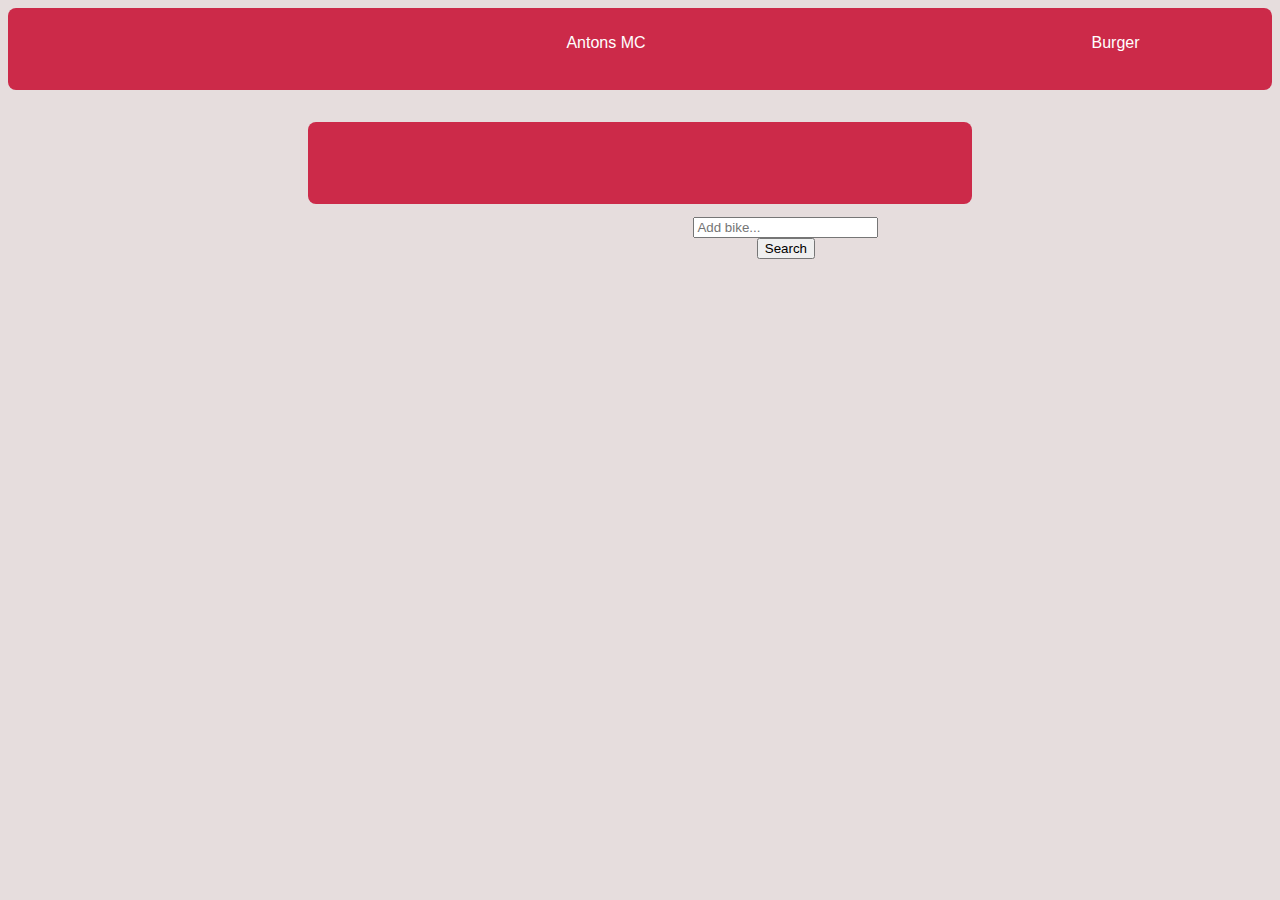
<file: compare.html>
<!DOCTYPE html>
<html lang="en">
<head>
    <meta charset="UTF-8">
    <meta name="viewport" content="width=device-width, initial-scale=1.0">
    <title>CompareMotorcycles</title>
    <link rel="stylesheet" href="css/compareStyle.css">
</head>
<body onload="listArray()">
    <header>
        <div class="headerGrid">
            <div onclick="Home()" class="grid-item1">Antons MC</div>
            <div class="grid-item2">Burger</div>
    </header>
<main>
    <div id="searchAlternatives">

    </div>
<div id="makeAndModel">

</div>

    <div class="mainDiv">
        <div id="left">
                <div class="leftBike">
                    <div id="image"></div>
    
                    <div id="infoList">
                        <div class="gridItem1">Engine</div>
                        <div class="gridItem2">Fuel Consumption</div>
                        <div class="gridItem3">Power</div>
                     </div>
                </div>
        </div>
    
         <div id="right">
            <div class="search-bar2">
                <form>
                    <input id="search2" type="search" list="search-suggestions" placeholder="Add bike..." />
                </form>
                <button id="submitSecond">Search</button>
                <datalist id="search-suggestions">
                    <option value="API">
                    <option value="Matching">
                    <option value="Search">
                    <option value="Here">
                  </datalist>
            </div>
                <div class="rightBike">
                    <div id="imageSecond"></div>
    
                    <div id="infoListSecond">
                        <div class="gridItemSecond1">Engine</div>
                        <div class="gridItemSecond2">Fuel Consumption</div>
                        <div class="gridItemSecond3">Power</div>
                     </div>
                </div>
        </div>   
    </div> 

    <div id="searchAlternativesSecond">

    </div>
    <script src="js/comparescript.js" defer></script>
</main>
</body>
</html>
</file>
<file: css/compareStyle.css>
body {
    font-family: Arial, sans-serif;
    text-align: center;
    background-color: rgb(230, 221, 221);
    color: #c00a0a;
}

header{
    height: 50px;
    background-color: #cc2a49;
    color: white;
    text-align: center;
    padding: 1em;
    border-radius: 8px;
}

main{
    display: flex;
    flex-direction: column;
    align-items: center;
}

.headerGrid{
    display: grid;
    grid-template-columns: auto auto auto auto auto;
    grid-template-rows: auto;
}
.grid-item1{
    margin: 10px;
    grid-column-start: 3;
    grid-column-end: 3;
}

.grid-item2{
    margin: 10px;
    grid-column-start: 5;
    grid-column-end: 5;
}

#searchAlternatives{
    display: flex;
    flex-direction: row;
    flex-wrap: wrap;
    padding: 1em;
    width: 50%;
    border-radius: 8px;
}

#makeAndModel{
    display: flex;
    height: 50px;
    background-color: #cc2a49;
    color: white;
    text-align: center;
    align-items: center;
    padding: 1em;
    width: 50%;
    border-radius: 8px;
    margin-bottom: 1%;
}

#compareOneBike{
    visibility: hidden;
    display: grid;
    grid-template-columns: auto auto auto auto auto;
    grid-template-rows: 100px 100px 100px;
    gap: 20px;
    row-gap: 10px;
    padding: 10px;
    grid-template-areas:
    "a a . b b"
    "a a . b b"
    ". . . b b"
    "c c . b b";

    padding: 20px;
    font-size: 30px;
    text-align: center;
}
.search-bar2{
    grid-area: c;
}
#image{
    grid-area: a;
}

#infoList{
    border: 1px solid rgba(0, 0, 0, 0.8);
    margin-left: 100px;
    grid-area: b;
    gap: 20px;
    display: grid;
    grid-template-areas:
    "a a . f f"
    "b b . g g"
    "c c . h h"
    "d d . i i"
    "e e . j j";
}
.gridItem1{
    background-color: bisque;
    grid-area: a;
}
.gridItem2{
    grid-area: b;
}
.gridItem3{
    grid-area: c;
}
.gridItem4{
    grid-area: f;
}
.gridItem5{
    grid-area: g;
}
.gridItem6{
    grid-area: h;
}

.mainDiv{
    display: flex;
    flex-direction: row;
}

#infoListSecond{
    border: 1px solid rgba(0, 0, 0, 0.8);
    margin-left: 100px;
    grid-area: b;
    gap: 20px;
    display: grid;
    grid-template-areas:
    "a a . f f"
    "b b . g g"
    "c c . h h"
    "d d . i i"
    "e e . j j";
}

.gridItemSecond1{
    background-color: bisque;
    grid-area: a;
}
.gridItemSecond2{
    grid-area: b;
}
.gridItemSecond3{
    grid-area: c;
}
.gridItemSecond4{
    grid-area: f;
}
.gridItemSecond5{
    grid-area: g;
}
.gridItemSecond6{
    grid-area: h;
}

.mainDiv{
    visibility: hidden;
}
.search-bar2{
    visibility: visible;
}

@media (max-width: 910px){
    .mainDiv{
        flex-direction: column;
    }
}
</file>
